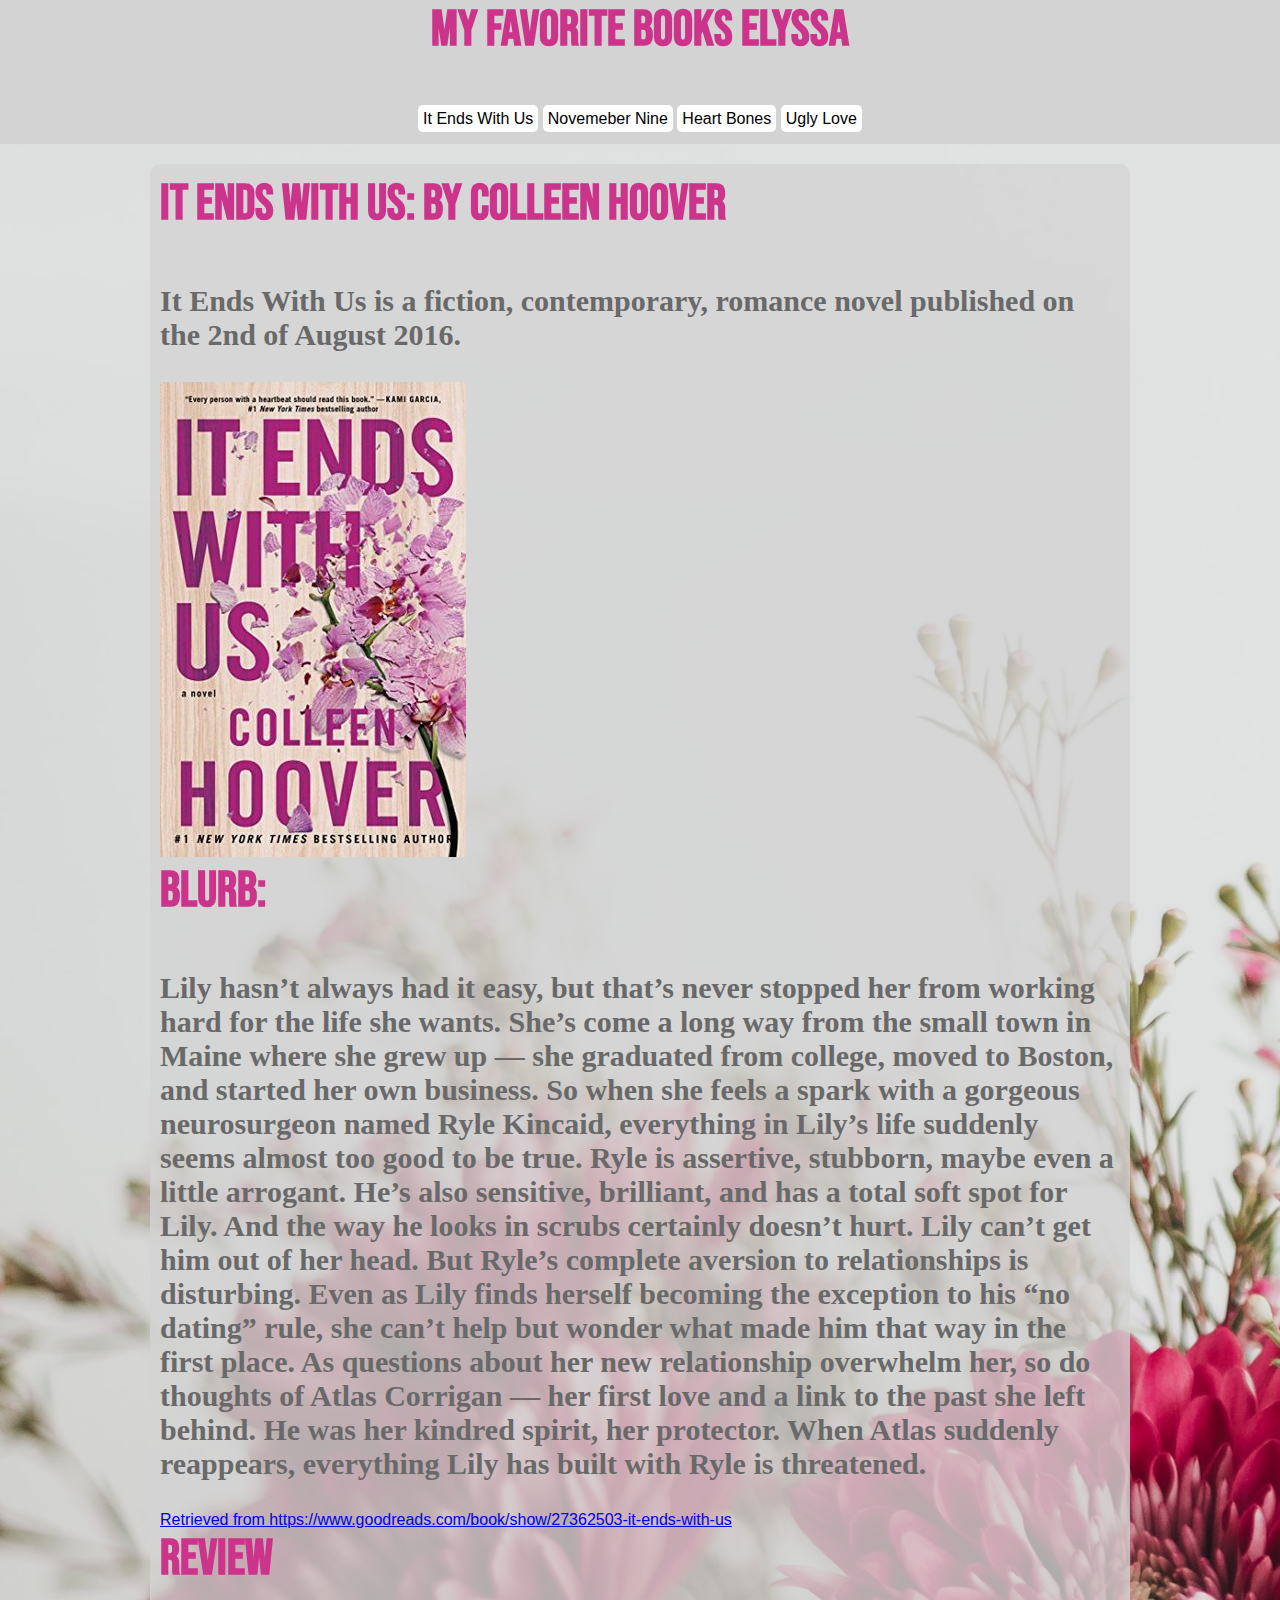
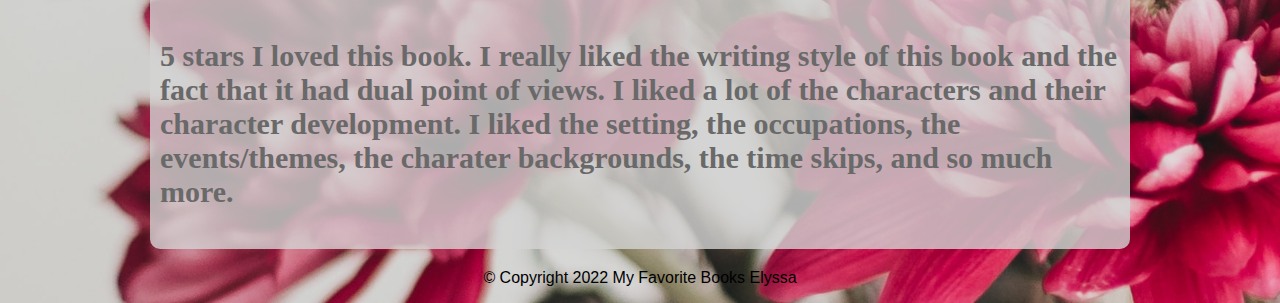
<file: 2022_(Elyssa_Egeberg)_Web_Design_(Favorite_Books)/index.html>
<!doctype html>  
<html>
  <head>
	  <title>My Favorite Books Elyssa</title>
	  <link href="style.css" rel="stylesheet" type="text/css">
	  <meta name="viewport" content="width=device-width, intial-scale=1">
  </head>
	<link rel="preconnect" href="https://fonts.googleapis.com">
<link rel="preconnect" href="https://fonts.gstatic.com" crossorigin>
<link href="https://fonts.googleapis.com/css2?family=Bebas+Neue&display=swap" rel="stylesheet">
<body>
	  <header>
<h1>My Favorite Books Elyssa</h1>
 <nav>
  <ul>
   <li>
    <a href="index.html">It Ends With Us</a> 
   </li>
   <li>
    <a href="november.html">Novemeber Nine</a>
   </li>
	   <li>
    <a href="heart.html">Heart Bones</a> 
   </li>
   <li>
    <a href="ugly.html">Ugly Love</a>
   </li>
   </ul> 
 </nav>
</header>
     <main>
   <!--main content goes here-->
<article class="item">
        <h1>IT ENDS WITH US: By colleen Hoover</h1>
    <h2> It Ends With Us is a fiction, contemporary, romance novel published on the 2nd of August 2016.</h2>
	<img src="itendswithusbookcover.jpg" alt="Photo of book cover.">
	<h1> Blurb:</h1>
	<h2> Lily hasn’t always had it easy, but that’s never stopped her from working hard for the life she wants. She’s come a long way from the small town in Maine where she grew up
— she graduated from college, moved to Boston, and started her own business. So when she feels a spark with a gorgeous neurosurgeon named Ryle Kincaid, everything in Lily’s life suddenly seems almost too good to be true.

Ryle is assertive, stubborn, maybe even a little arrogant. He’s also sensitive, brilliant, and has a total soft spot for Lily. And the way he looks in scrubs certainly doesn’t hurt. Lily can’t get him out of her head. But Ryle’s complete aversion to relationships is disturbing. Even as Lily finds herself becoming the exception to his “no dating” rule, she can’t help but wonder what made him that way in the first place.

As questions about her new relationship overwhelm her, so do thoughts of Atlas Corrigan — her first love and a link to the past she left behind. He was her kindred spirit, her protector. When Atlas suddenly reappears, everything Lily has built with Ryle is threatened.</h2>
	<a href="https://www.goodreads.com/book/show/27362503-it-ends-with-us" target="new">Retrieved from https://www.goodreads.com/book/show/27362503-it-ends-with-us</a>
	<h1>Review</h1>
	<h2>5 stars I loved this book. I really liked the writing style of this book and the fact that it had dual point of views. I liked a lot of the characters and their character development. I liked the setting, the occupations, the events/themes, the charater backgrounds, the time skips, and so much more.</h2>
</article>
<!--end of main content-->
</main>
<footer>
<p>&copy; Copyright 2022 My Favorite Books Elyssa</p>
</footer>  </body>
</html>
</file>
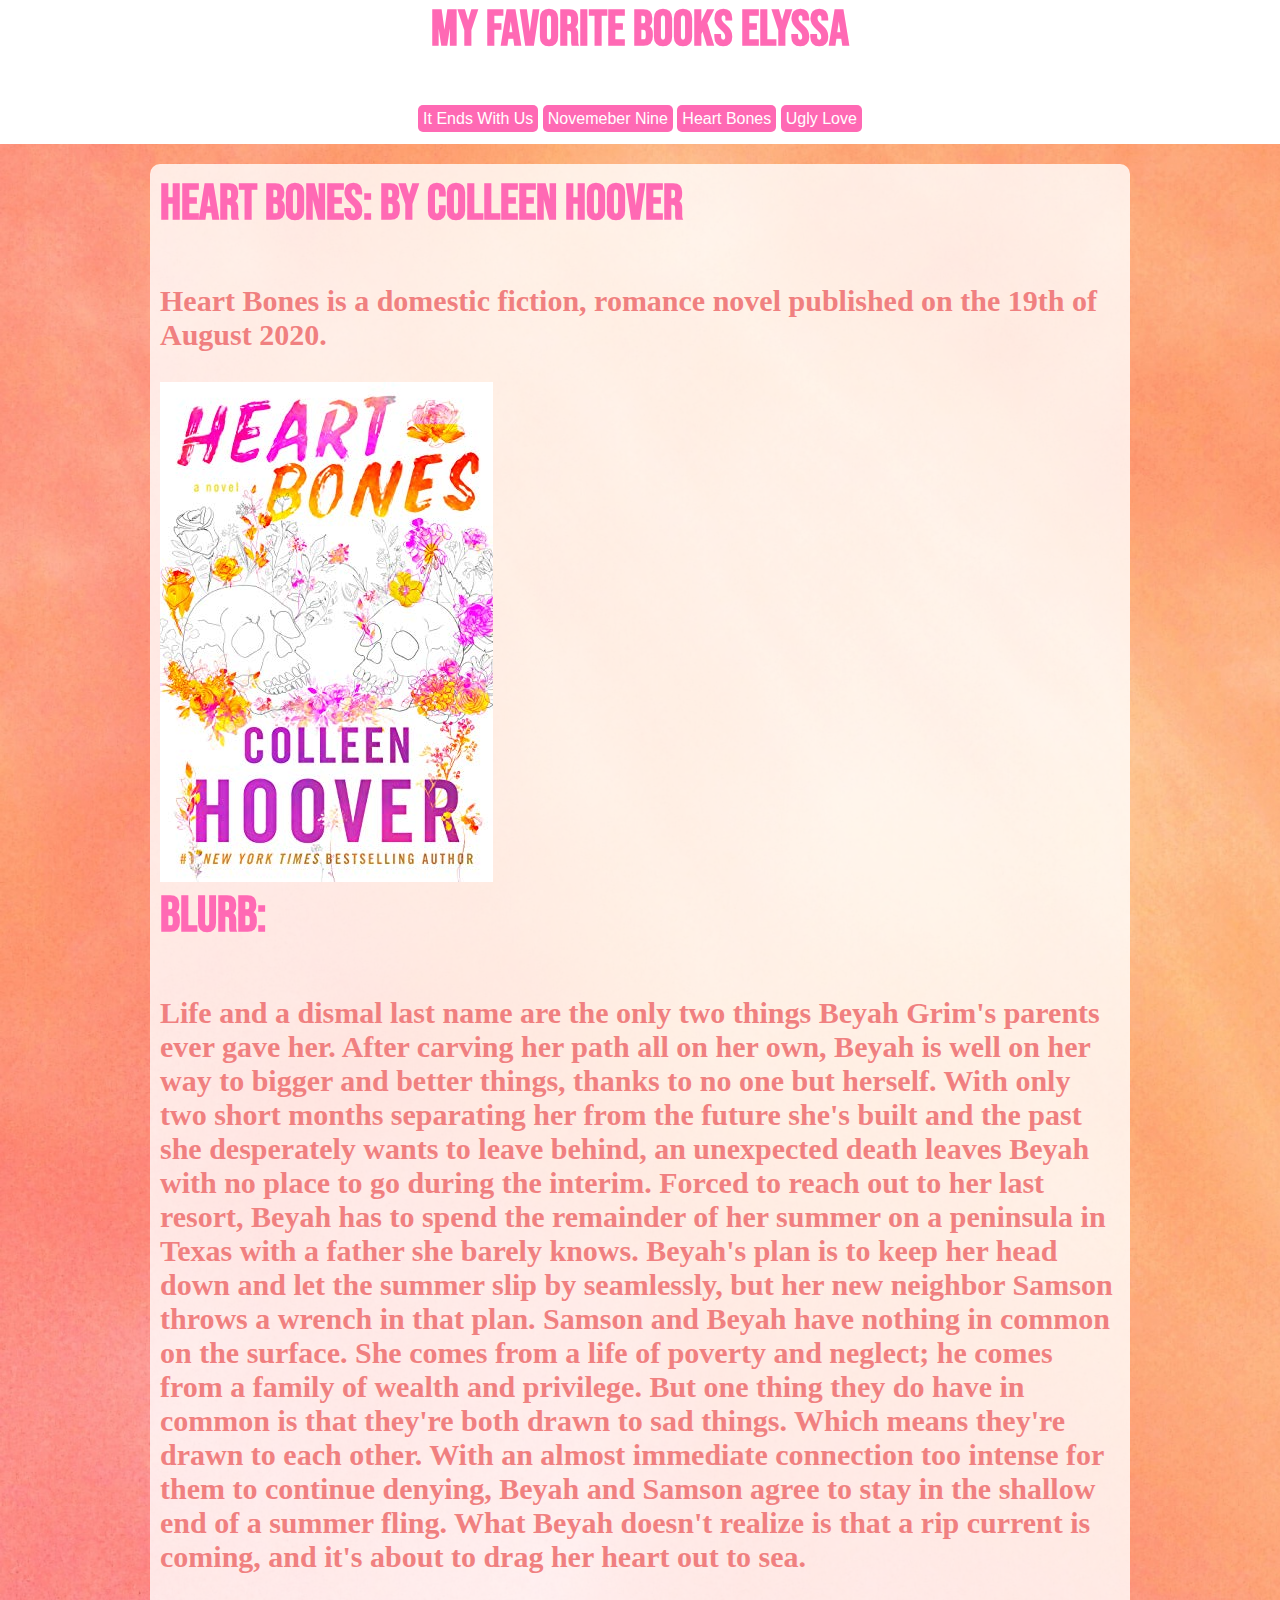
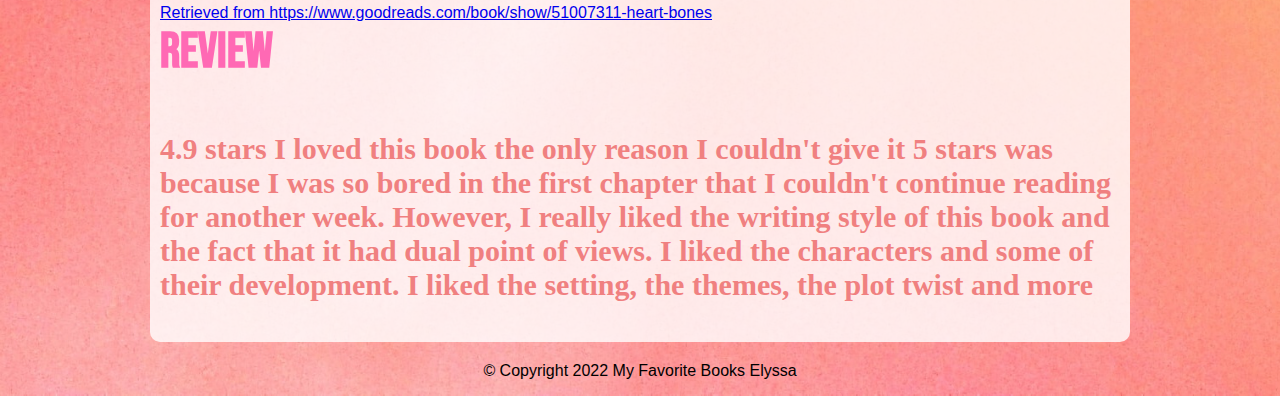
<file: 2022_(Elyssa_Egeberg)_Web_Design_(Favorite_Books)/heart.html>
<!doctype html>  
<html>
  <head>
	  <title>My Favorite Books Elyssa</title>
	  <link href="style3.css" rel="stylesheet" type="text/css">
	  <meta name="viewport" content="width=device-width, intial-scale=1">
  </head>
	<link rel="preconnect" href="https://fonts.googleapis.com">
<link rel="preconnect" href="https://fonts.gstatic.com" crossorigin>
<link href="https://fonts.googleapis.com/css2?family=Bebas+Neue&display=swap" rel="stylesheet">
<body>
	  <header>
<h1>My Favorite Books Elyssa</h1>
 <nav>
  <ul>
   <li>
    <a href="index.html">It Ends With Us</a> 
   </li>
   <li>
    <a href="november.html">Novemeber Nine</a>
   </li>
	   <li>
    <a href="heart.html">Heart Bones</a> 
   </li>
   <li>
    <a href="ugly.html">Ugly Love</a>
   </li>
   </ul> 
 </nav>
</header>
     <main>
   <!--main content goes here-->
<article class="item">
        <h1>HEART BONES: By Colleen Hoover</h1>
    <h2> Heart Bones is a domestic fiction, romance novel published on the 19th of August 2020.</h2>
	<img src="heartbonesbookcover.jpg" alt="Photo of book cover.">
	<h1> Blurb:</h1>
	<h2> Life and a dismal last name are the only two things Beyah Grim's parents ever gave her. After carving her path all on her own, Beyah is well on her way to bigger and better things, thanks to no one but herself.

With only two short months separating her from the future she's built and the past she desperately wants to leave behind, an unexpected death leaves Beyah with no place to go during the interim. Forced to reach out to her last resort, Beyah has to spend the remainder of her summer on a peninsula in Texas with a father she barely knows. Beyah's plan is to keep her head down and let the summer slip by seamlessly, but her new neighbor Samson throws a wrench in that plan.

Samson and Beyah have nothing in common on the surface.

She comes from a life of poverty and neglect; he comes from a family of wealth and privilege. But one thing they do have in common is that they're both drawn to sad things. Which means they're drawn to each other. With an almost immediate connection too intense for them to continue denying, Beyah and Samson agree to stay in the shallow end of a summer fling. What Beyah doesn't realize is that a rip current is coming, and it's about to drag her heart out to sea.</h2>
	<a href="https://www.goodreads.com/book/show/51007311-heart-bones" target="new">Retrieved from https://www.goodreads.com/book/show/51007311-heart-bones</a>
	<h1>Review</h1>
	<h2>4.9 stars I loved this book the only reason I couldn't give it 5 stars was because I was so bored in the first chapter that I couldn't continue reading for another week. However, I really liked the writing style of this book and the fact that it had dual point of views. I liked the characters and some of their development. I liked the setting, the themes, the plot twist and more</h2>
</article>
<!--end of main content-->
</main>
<footer>
<p>&copy; Copyright 2022 My Favorite Books Elyssa</p>
</footer>  </body>
</html>
</file>
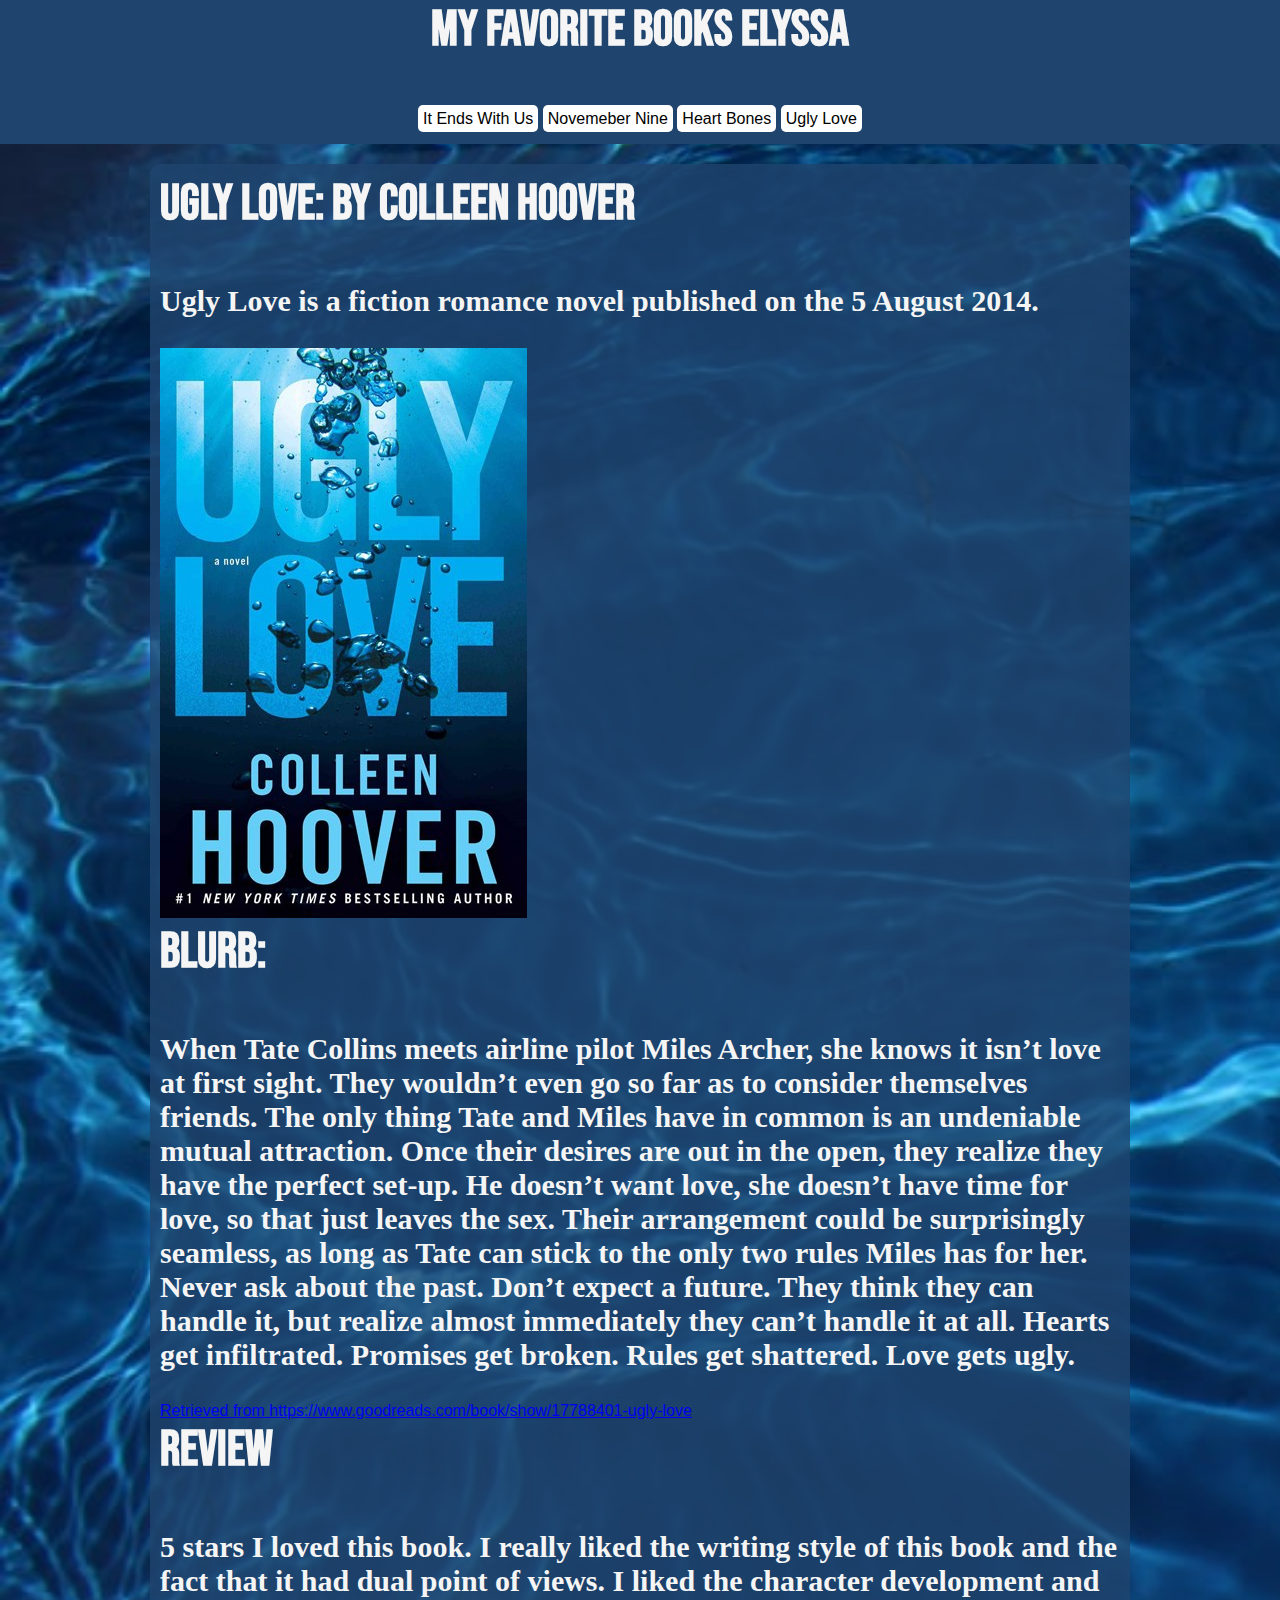
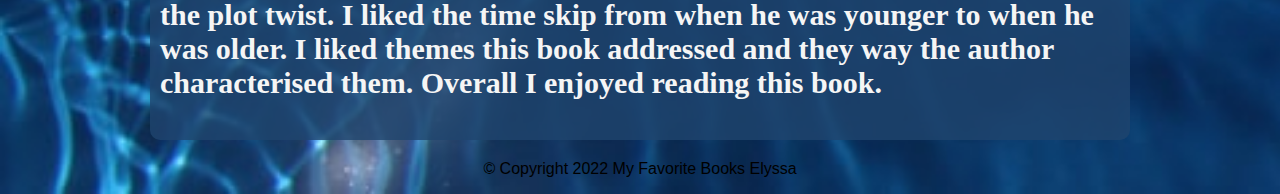
<file: 2022_(Elyssa_Egeberg)_Web_Design_(Favorite_Books)/ugly.html>
<!doctype html>  
<html>
  <head>
	  <title>My Favorite Books Elyssa</title>
	  <link href="style4.css" rel="stylesheet" type="text/css">
	  <meta name="viewport" content="width=device-width, intial-scale=1">
  </head>
	<link rel="preconnect" href="https://fonts.googleapis.com">
<link rel="preconnect" href="https://fonts.gstatic.com" crossorigin>
<link href="https://fonts.googleapis.com/css2?family=Bebas+Neue&display=swap" rel="stylesheet">
<body>
	  <header>
<h1>My Favorite Books Elyssa</h1>
 <nav>
  <ul>
   <li>
    <a href="index.html">It Ends With Us</a> 
   </li>
   <li>
    <a href="november.html">Novemeber Nine</a>
   </li>
	   <li>
    <a href="heart.html">Heart Bones</a> 
   </li>
   <li>
    <a href="ugly.html">Ugly Love</a>
   </li>
   </ul> 
 </nav>
</header>
     <main>
   <!--main content goes here-->
<article class="item">
        <h1>UGLY LOVE: By colleen Hoover</h1>
    <h2> Ugly Love is a fiction romance novel published on the 5 August 2014.</h2>
	<img src="uglylovebookcover.jpg" alt="Photo of book cover.">
	<h1> Blurb:</h1>
	<h2> When Tate Collins meets airline pilot Miles Archer, she knows it isn’t love at first sight. They wouldn’t even go so far as to consider themselves friends. The only thing Tate and Miles have in common is an undeniable mutual attraction. Once their desires are out in the open, they realize they have the perfect set-up. He doesn’t want love, she doesn’t have time for love, so that just leaves the sex. Their arrangement could be surprisingly seamless, as long as Tate can stick to the only two rules Miles has for her.

Never ask about the past.
Don’t expect a future.

They think they can handle it, but realize almost immediately they can’t handle it at all.

Hearts get infiltrated.
Promises get broken.
Rules get shattered.
Love gets ugly.</h2>
	<a href="https://www.goodreads.com/book/show/17788401-ugly-love" target="new">Retrieved from https://www.goodreads.com/book/show/17788401-ugly-love</a>
	<h1>Review</h1>
	<h2>5 stars I loved this book. I really liked the writing style of this book and the fact that it had dual point of views. I liked the character development and the plot twist. I liked the time skip from when he was younger to when he was older. I liked themes this book addressed and they way the author characterised them. Overall I enjoyed reading this book.</h2>
</article>
<!--end of main content-->
</main>
<footer>
<p>&copy; Copyright 2022 My Favorite Books Elyssa</p>
</footer>  </body>
</html>
</file>
<file: 2022_(Elyssa_Egeberg)_Web_Design_(Favorite_Books)/style.css>
*{
   margin:0;
   padding:0;
   box-sizing: border-box; 
   font-size:16px;
}

img,
iframe {
max-width: 100%;
height: auto;
/* so that aspect ratio is kept even if height is declared in markup */ 
border: 0;
/* this stops a border if the image is inside a link */
}

/* This is a CSS comment.
Always comment your work to explain what you're doing */ 
body {
font-family: arial, sans-serif;
}

/*
background color defaults
Note that HTML and CSS use American spelling (color not colour). */
body {
      background-color: orange;
     }
header {
       background-color: lightgrey;
       }
/* Note that if we want a number of different elements to have the same style, we just comma separate them. */
header, footer {
               text-align: center;
               }

/* TYPOGRAPHY*/
h1 {
	font-family: 'Bebas Neue', cursive;
    font-size:50px;
    color: #CC338B; /* white */
    text-transform: uppercase;
   } 
h2 {
    font-size: 30px;
	color: dimgray; /* white */
    font-family: 'Tiro Gurmukhi', serif; 
   }
h1,h2,p,li {
            padding-bottom: 1em; 
           }


.item {
       background-color: rgba(211,211,211,0.80);
       padding:1%;
       margin:1%; 
       margin-bottom: 20px; 
       margin-top: 20px; 
       border-radius:10px;
}
/* let's bring the width in a little */
/* check it out - we're responsive without even trying! */ 
main {
/* There's rarely any time you should set an explicit width. Always use max-width wherever possible. */
     max-width: 1000px;
/* Change the above to width: 1000px and see what happens with responsive */
     margin-left: auto;
     margin-right: auto; 
      }

/* let's talk about nesting */ 
.item li {
          margin-left: 25px;
}
blockquote {
text-transform: uppercase; 
font-style: italic;
}


nav {
text-align: center;
}
nav li {
display: inline-block;
}
/* nav li a, or nav a ?? */ nav a {
background: white; 
color: black;
padding: 5px; 
text-decoration: none; 
border-radius: 5px;
}
nav a:hover {
background: pink;
}
body {
background-color: black;
background-image: url(BG.jpg); 
background-repeat: no-repeat; 
background-size: cover;
}
</file>
<file: 2022_(Elyssa_Egeberg)_Web_Design_(Favorite_Books)/style3.css>
*{
   margin:0;
   padding:0;
   box-sizing: border-box; 
   font-size:16px;
}

img,
iframe {
max-width: 100%;
height: auto;
/* so that aspect ratio is kept even if height is declared in markup */ 
border: 0;
/* this stops a border if the image is inside a link */
}

/* This is a CSS comment.
Always comment your work to explain what you're doing */ 
body {
font-family: arial, sans-serif;
}

/*
background color defaults
Note that HTML and CSS use American spelling (color not colour). */
body {
      background-color: orange;
     }
header {
       background-color: white;
       }
/* Note that if we want a number of different elements to have the same style, we just comma separate them. */
header, footer {
               text-align: center;
               }

/* TYPOGRAPHY*/
h1 {
	font-family: 'Bebas Neue', cursive;
    font-size:50px;
    color: hotpink; /* white */
    text-transform: uppercase;
   } 
h2 {
    font-size: 30px;
	color: lightcoral; /* white */
    font-family: 'Tiro Gurmukhi', serif; 
   }
h1,h2,p,li {
            padding-bottom: 1em; 
           }


.item {
       background-color: rgba(255,255,255,0.80);
       padding:1%;
       margin:1%; 
       margin-bottom: 20px; 
       margin-top: 20px; 
       border-radius:10px;
}
/* let's bring the width in a little */
/* check it out - we're responsive without even trying! */ 
main {
/* There's rarely any time you should set an explicit width. Always use max-width wherever possible. */
     max-width: 1000px;
/* Change the above to width: 1000px and see what happens with responsive */
     margin-left: auto;
     margin-right: auto; 
      }

/* let's talk about nesting */ 
.item li {
          margin-left: 25px;
}
blockquote {
text-transform: uppercase; 
font-style: italic;
}


nav {
text-align: center;
}
nav li {
display: inline-block;
}
/* nav li a, or nav a ?? */ nav a {
background: hotpink; 
color: white;
padding: 5px; 
text-decoration: none; 
border-radius: 5px;
}
nav a:hover {
background: lightcoral;
}
body {
background-color: black;
background-image: url(BG3.jpg); 
background-repeat: no-repeat; 
background-size: cover;
}
</file>
<file: 2022_(Elyssa_Egeberg)_Web_Design_(Favorite_Books)/style4.css>
*{
   margin:0;
   padding:0;
   box-sizing: border-box; 
   font-size:16px;
}

img,
iframe {
max-width: 100%;
height: auto;
/* so that aspect ratio is kept even if height is declared in markup */ 
border: 0;
/* this stops a border if the image is inside a link */
}

/* This is a CSS comment.
Always comment your work to explain what you're doing */ 
body {
font-family: arial, sans-serif;
}

/*
background color defaults
Note that HTML and CSS use American spelling (color not colour). */
body {
      background-color: orange;
     }
header {
       background-color: #1f456e;
       }
/* Note that if we want a number of different elements to have the same style, we just comma separate them. */
header, footer {
               text-align: center;
               }

/* TYPOGRAPHY*/
h1 {
	font-family: 'Bebas Neue', cursive;
    font-size:50px;
    color: whitesmoke; /* white */
    text-transform: uppercase;
   } 
h2 {
    font-size: 30px;
	color: whitesmoke; /* white */
    font-family: 'Tiro Gurmukhi', serif; 
   }
h1,h2,p,li {
            padding-bottom: 1em; 
           }


.item {
       background-color: rgba(31,69,110,0.80);
       padding:1%;
       margin:1%; 
       margin-bottom: 20px; 
       margin-top: 20px; 
       border-radius:10px;
}
/* let's bring the width in a little */
/* check it out - we're responsive without even trying! */ 
main {
/* There's rarely any time you should set an explicit width. Always use max-width wherever possible. */
     max-width: 1000px;
/* Change the above to width: 1000px and see what happens with responsive */
     margin-left: auto;
     margin-right: auto; 
      }

/* let's talk about nesting */ 
.item li {
          margin-left: 25px;
}
blockquote {
text-transform: uppercase; 
font-style: italic;
}


nav {
text-align: center;
}
nav li {
display: inline-block;
}
/* nav li a, or nav a ?? */ nav a {
background: white; 
color: black;
padding: 5px; 
text-decoration: none; 
border-radius: 5px;
}
nav a:hover {
background: cornflowerblue;
}
body {
background-color: black;
background-image: url(BG4.jpg); 
background-repeat: no-repeat; 
background-size: cover;
}
</file>
